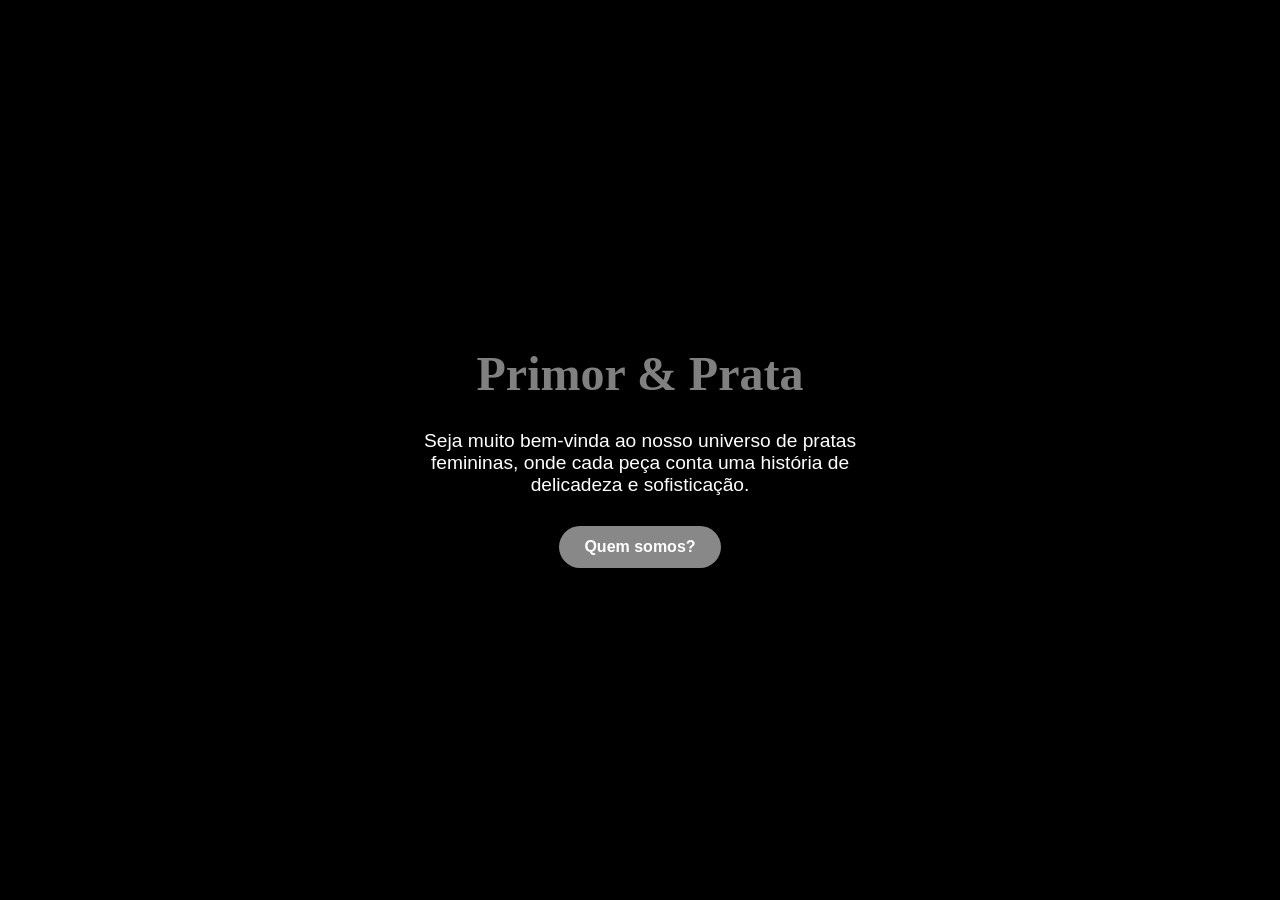
<file: index.html>
<!DOCTYPE html>
<html lang="pt-BR">
<head>
  <meta charset="UTF-8">
  <title>Primor e Prata</title>
  <link rel="stylesheet" href="style.css">
  <link href="https://cdn.jsdelivr.net/npm/bootstrap@5.3.7/dist/css/bootstrap.min.css">
  <script src="https://cdn.jsdelivr.net/npm/bootstrap@5.3.7/dist/js/bootstrap.bundle.min.js"></script>
</head>
<body>

  <h1>Primor & Prata</h1>
  <p>Seja muito bem-vinda ao nosso universo de pratas femininas, onde cada peça conta uma história de delicadeza e sofisticação.</p>
  
  <a href="apresentacao.html" class="botao">Quem somos?</a>
  <br>

</body>
</html>
</file>
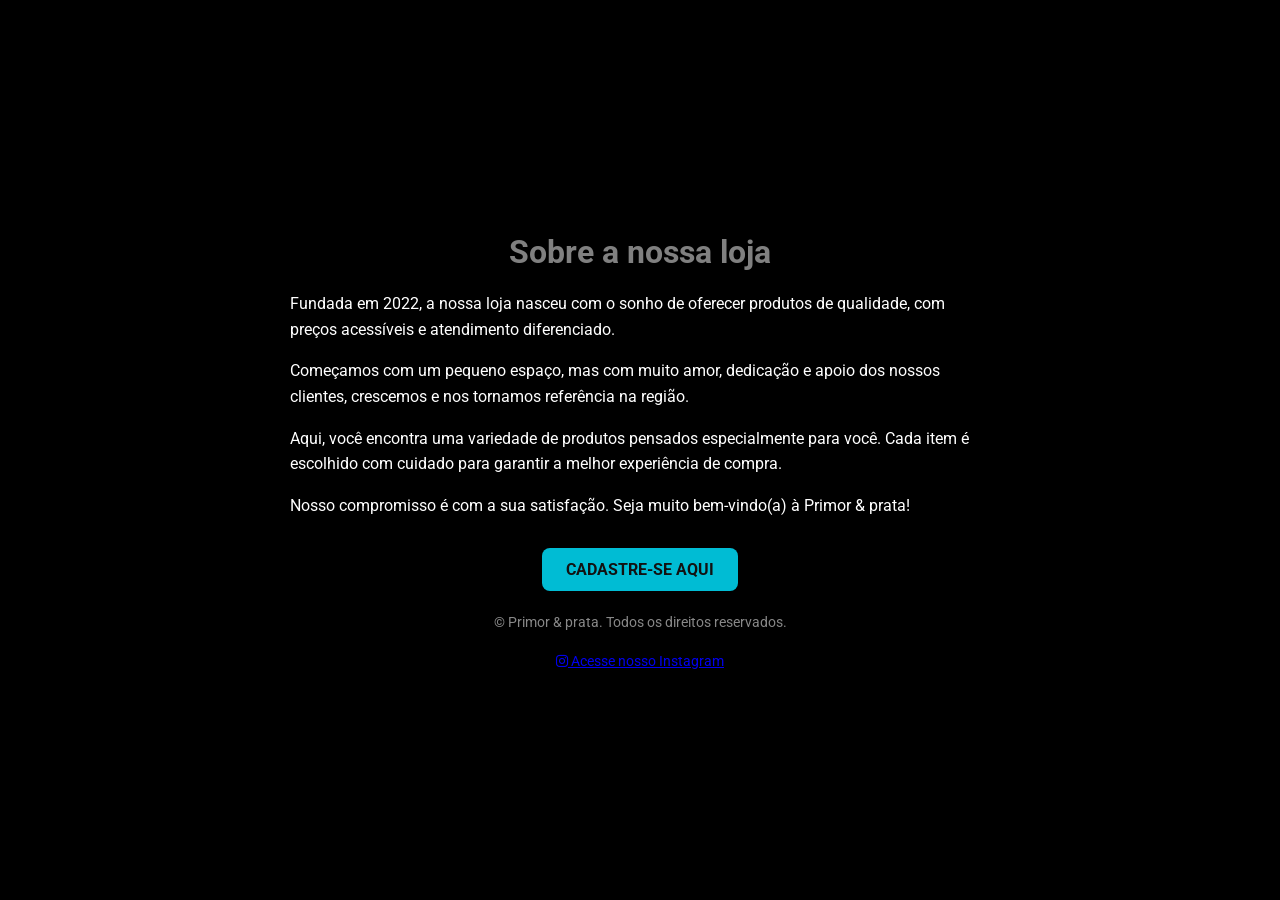
<file: apresentacao.html>
<!DOCTYPE html>
<html lang="pt-br">
<head>
    <meta charset="UTF-8">
    <meta name="viewport" content="width=device-width, initial-scale=1.0">
    <title>Sobre a nossa loja</title>
    <link href="https://fonts.googleapis.com/css2?family=Roboto:wght@300;500;700&display=swap" rel="stylesheet">
    <link href="https://cdn.jsdelivr.net/npm/bootstrap@5.3.7/dist/css/bootstrap.min.css">
  <script src="https://cdn.jsdelivr.net/npm/bootstrap@5.3.7/dist/js/bootstrap.bundle.min.js"></script>
  <link rel="stylesheet" href="https://cdnjs.cloudflare.com/ajax/libs/font-awesome/6.5.0/css/all.min.css">
    <style>
        body {
            margin: 0;
            padding: 0;
            background-color: black;
            font-family: 'Roboto', sans-serif;
            color: white;
            display: flex;
            justify-content: center;
            align-items: center;
            min-height: 100vh;
        }

        .container {
            background-color: black;
            padding: 40px;
            border-radius: 12px;
            max-width: 700px;
            box-shadow: 0 0 20px grey(255, 255, 255, 0.1);
            animation: fadeIn 1.2s ease;
        }

        h1 {
            text-align: center;
            font-weight: 700;
            margin-bottom: 20px;
            color: grey;
        }

        p {
            line-height: 1.6;
            margin-bottom: 16px;
        }

        .btn-cadastro {
            display: block;
            width: fit-content;
            margin: 30px auto 0;
            background-color: #00bcd4;
            color: #121212;
            padding: 12px 24px;
            text-decoration: none;
            border-radius: 8px;
            font-weight: bold;
            transition: background-color 0.3s ease, transform 0.2s;
        }

        .btn-cadastro:hover {
            background-color: grey;
            transform: scale(1.05);
        }

         fadeIn {
            from {
                opacity: 0;
                transform: translateY(20px);
            }
            to {
                opacity: 1;
                transform: translateY(0);
            }
        }

        footer {
            margin-top: 20px;
            text-align: center;
            font-size: 14px;
            color: #888;
        }
    </style>
</head>
<body>
    <div class="container">
        <h1>Sobre a nossa loja</h1>
        <p>Fundada em 2022, a nossa loja nasceu com o sonho de oferecer produtos de qualidade, com preços acessíveis e atendimento diferenciado.</p>
        <p>Começamos com um pequeno espaço, mas com muito amor, dedicação e apoio dos nossos clientes, crescemos e nos tornamos referência na região.</p>
        <p>Aqui, você encontra uma variedade de produtos pensados especialmente para você. Cada item é escolhido com cuidado para garantir a melhor experiência de compra.</p>
        <p>Nosso compromisso é com a sua satisfação. Seja muito bem-vindo(a) à Primor & prata!</p>

        <a href="cadastro.html" class="btn-cadastro">CADASTRE-SE AQUI</a>

        <footer>
  <p>© Primor & prata. Todos os direitos reservados.</p>
  <p>
    <a href="https://www.instagram.com/primorprata/" target="_blank">
      <i class="fab fa-instagram"></i> Acesse nosso Instagram
    </a>
  </p>
</footer>
        
    </div>
</body>
</html>
</file>
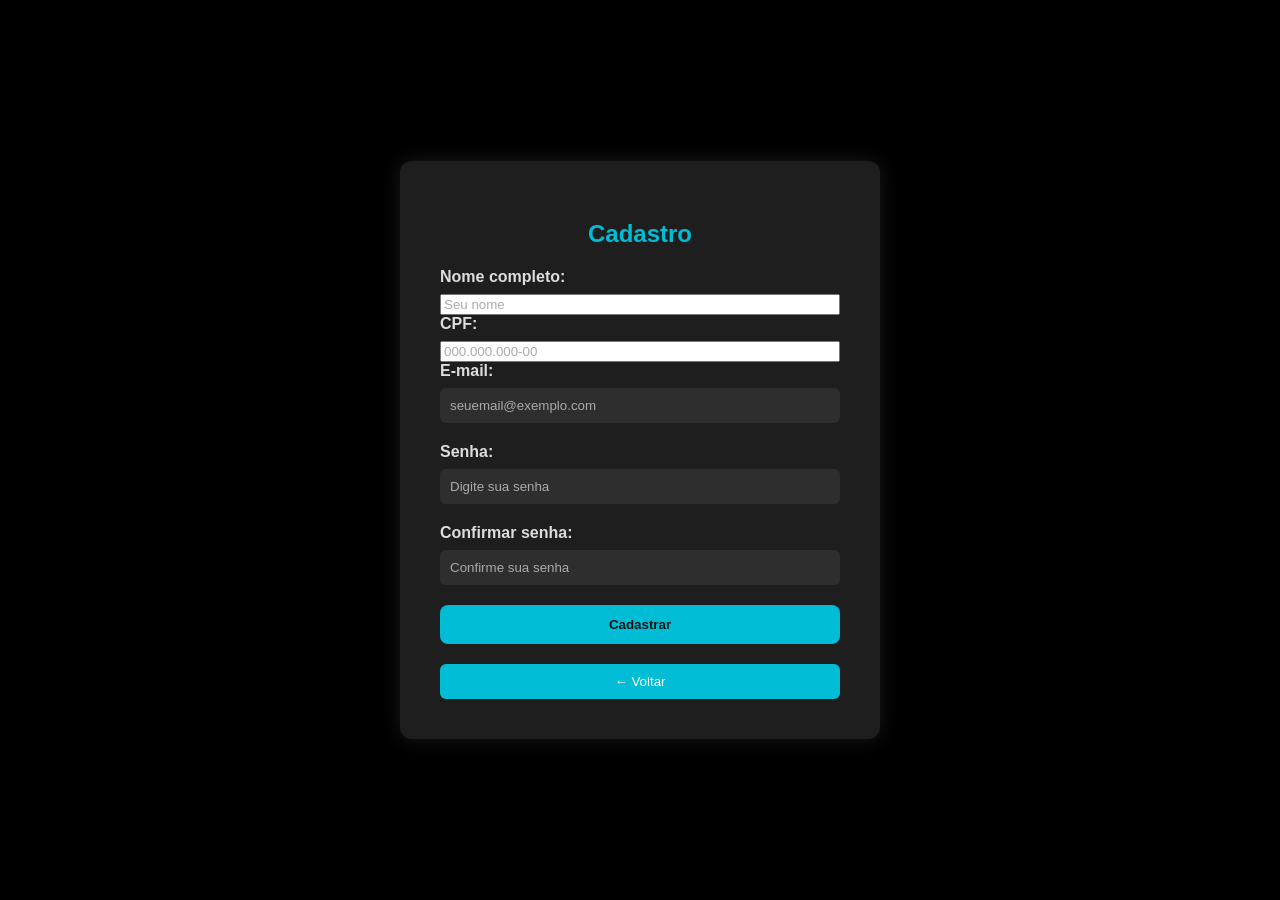
<file: cadastro.html>
<!DOCTYPE html>
<html lang="pt-br">
<head>
  <meta charset="UTF-8">
  <meta name="viewport" content="width=device-width, initial-scale=1.0">
  <title>Cadastro</title>
  <link rel="stylesheet" href="style.css">
  <link href="https://cdn.jsdelivr.net/npm/bootstrap@5.3.7/dist/css/bootstrap.min.css">
  <script src="https://cdn.jsdelivr.net/npm/bootstrap@5.3.7/dist/js/bootstrap.bundle.min.js"></script>
  <style>
    .form-container {
      background-color: #1e1e1e;
      padding: 40px;
      border-radius: 12px;
      width: 100%;
      max-width: 400px;
      box-shadow: 0 0 20px rgba(255, 255, 255, 0.1);
      animation: fadeIn 1.2s ease;
    }

    form {
      display: flex;
      flex-direction: column;
    }

    label {
      margin-bottom: 8px;
      font-weight: bold;
      text-align: left;
      color: #ddd;
    }

    input [type="text"],
    input[type="email"],
    input[type="password"] {
      padding: 10px;
      border: none;
      border-radius: 6px;
      margin-bottom: 20px;
      background-color: #2e2e2e;
      color: #fff;
    }

    input::placeholder {
      color: #aaa;
    }

    .btn-submit {
      padding: 12px;
      background-color: #00bcd4;
      color: #121212;
      font-weight: bold;
      border: none;
      border-radius: 8px;
      cursor: pointer;
      transition: background-color 0.3s ease, transform 0.2s;
    }

    .btn-submit:hover {
      background-color: #0097a7;
      transform: scale(1.05);
    }

    h2 {
      text-align: center;
      color: #00bcd4;
      margin-bottom: 20px;
    }
  </style>
</head>
<body>
  <div class="form-container">
    <h2>Cadastro</h2>
    <form action="processa_cadastro.php" method="post">
      <label for="nome">Nome completo:</label>
      <input type="text" id="nome" name="nome" placeholder="Seu nome" required>

      <label for="cpf">CPF:</label>
      <input type="text" id="cpf" name="cpf" placeholder="000.000.000-00" required>

      <label for="email">E-mail:</label>
      <input type="email" id="email" name="email" placeholder="seuemail@exemplo.com" required>

      <label for="senha">Senha:</label>
      <input type="password" id="senha" name="senha" placeholder="Digite sua senha" required>

      <label for="confirmar">Confirmar senha:</label>
      <input type="password" id="confirmar" name="confirmar" placeholder="Confirme sua senha" required>

      <button type="submit" onclick="window.location.href='sucesso.html';" class="btn-submit">Cadastrar</button>
      <button onclick="history.back()" style="
  background-color: #00bcd4;
  color: white;
  border: none;
  padding: 10px 20px;
  border-radius: 6px;
  cursor: pointer;
  margin-top: 20px;
">
  ← Voltar
</button>
    </form>
  </div>
  <div>
  </div>
</body>
</html>
</file>
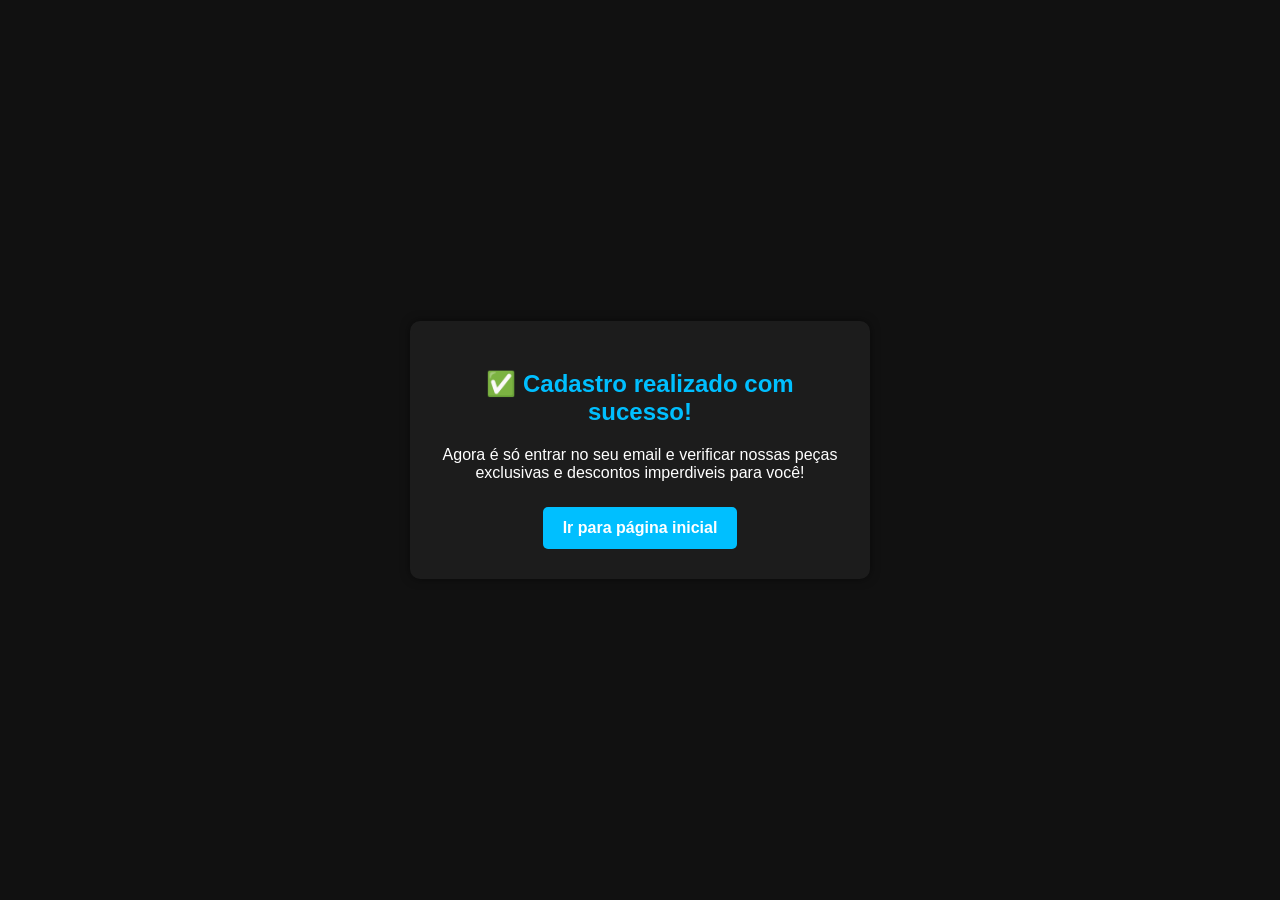
<file: sucesso.html>
<!DOCTYPE html>
<html lang="pt-br">
<head>
  <meta charset="UTF-8">
  <title>Cadastro realizado</title>
  <style>
    body {
      background-color: #111; 
      font-family: Arial, sans-serif;
      display: flex;
      justify-content: center;
      align-items: center;
      height: 100vh;
      margin: 0;
      color: #fff;
    }

    .container {
      background-color: #1c1c1c; 
      padding: 30px;
      border-radius: 10px;
      text-align: center;
      width: 400px;
      box-shadow: 0 0 10px rgba(0,0,0,0.5);
    }

    h2 {
      color: #00bfff; 
      margin-bottom: 20px;
    }

    p {
      margin-bottom: 25px;
      font-size: 16px;
    }

    .btn {
      display: inline-block;
      background-color: #00bfff;
      color: #fff;
      padding: 12px 20px;
      border-radius: 5px;
      text-decoration: none;
      font-weight: bold;
      transition: background 0.3s;
    }

    .btn:hover {
      background-color: #0099cc;
    }
  </style>
</head>
<body>
  <div class="container">
    <h2>✅ Cadastro realizado com sucesso!</h2>
    <p>Agora é só entrar no seu email e verificar nossas peças exclusivas e descontos imperdiveis para você!
    </p>
    <a href="index.html" class="btn">Ir para página inicial</a>
  </div>
</body>
</html>
</file>
<file: style.css>
body {
  margin: 0;
  padding: 0;
  font-family: 'Open Sans', sans-serif;
  background:  black;
  color: white;
  display: flex;
  flex-direction: column;
  align-items: center;
  justify-content: center;
  height: 100vh;
  text-align: center;
  
}

h1 {
  font-family: 'Playfair Display', serif;
  color: grey;
  font-size: 3em;
  margin-bottom: 10px;
}

p {
  font-size: 1.2em;
  max-width: 500px;
  margin-bottom: 30px;
}

a.botao {
  text-decoration: none;
  background-color: #888888;
  color: white;
  padding: 12px 25px;
  border-radius: 30px;
  font-weight: bold;
  transition: background-color 0.3s ease;
}
</file>
